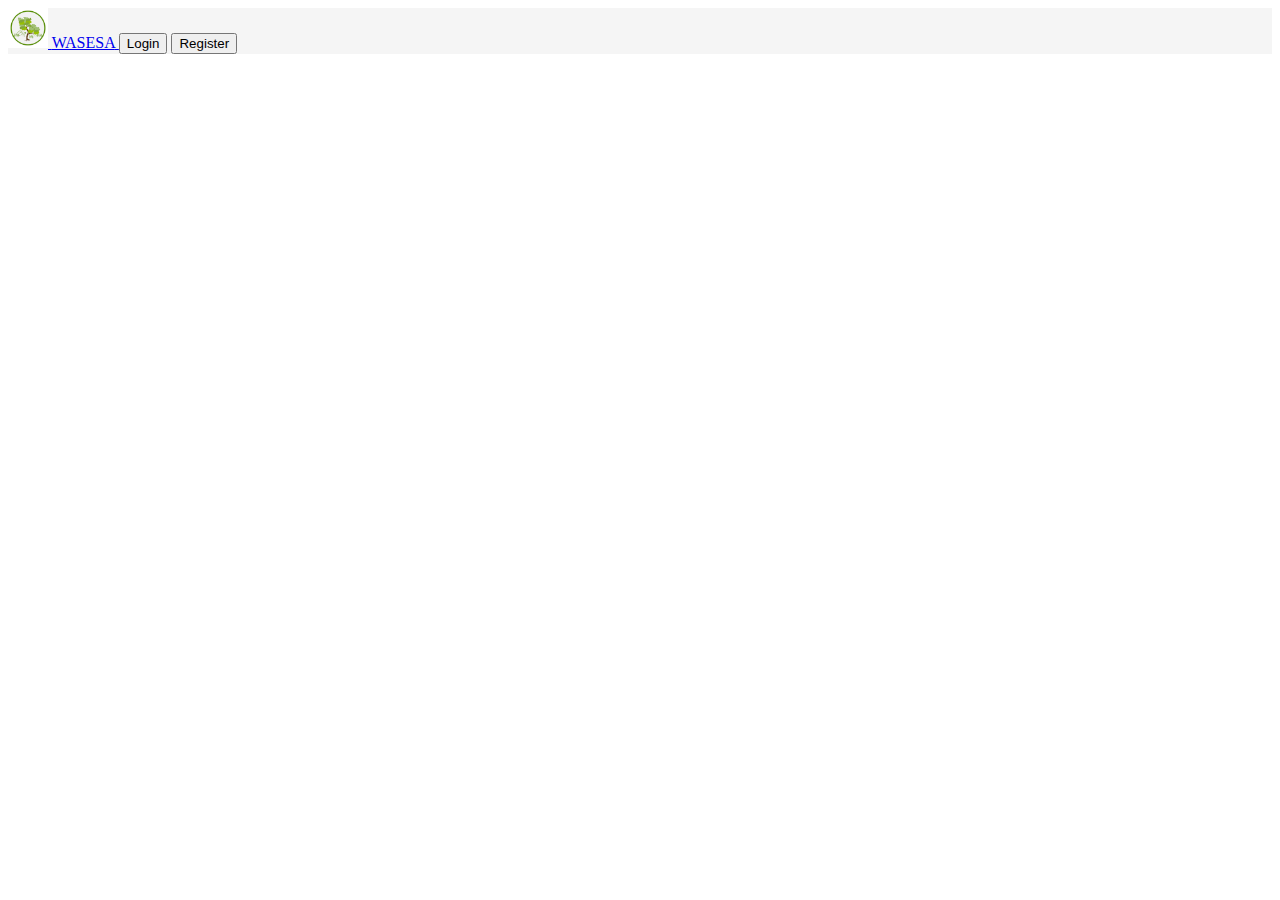
<file: header.html>
<!DOCTYPE html>
<html lang="en">

<head>
    <meta charset="UTF-8">
    <link href="https://cdn.jsdelivr.net/npm/bootstrap@5.3.2/dist/css/bootstrap.min.css" rel="stylesheet" integrity="sha384-T3c6CoIi6uLrA9TneNEoa7RxnatzjcDSCmG1MXxSR1GAsXEV/Dwwykc2MPK8M2HN" crossorigin="anonymous">
    <link rel="stylesheet" href="css/style.css">
    <style type="text/tailwindcss">
    @layer utilities {
      .content-auto {
        content-visibility: auto;
      }
    }
  </style>
    <meta name="viewport" content="width=device-width, initial-scale=1.0">
    <title>Wasesa</title>
</head>

<body>
    <!--Ini kode untuk navbar-->
        <nav class="navbar navbar-expand-md border-bottom mb-4 col" style="background-color: #f5f5f5;">
            <div class="container-fluid">
          <!-- <a> ... </a> adalah kode untuk logo wasesa dan teks wasesa-->
              <a class="navbar-brand fw-bold d-flex" href="#">
                <img src="img/Wasesa Logo.png" alt="Logo" width="40px" height="40px" class="d-inline-block rounded">
                <span class="ms-2 align-self-center">WASESA</span>
                <span></span>
              </a>
              <span class="navbar-text" width="35%">
                <button class="btn btn-outline-dark" type="button">Login</button>
                <button class="btn btn-dark" type="button"><span class="fw-bold">Register</span></button>
              </span>
            </div>
        </nav>
</file>
<file: css/style.css>
:root {
    --lime: #76D95B;
    --limedark: #68c050;
    --aqua: #0583F2;
    --blue: #056CF2;
    --blue75: #056cf2c7;
    --blue50: #056cf28b;
    --white: #F2F2F2;
    --brown: #BF9780;
}

.button-lime {
    background-color: var(--lime);
    color: white;
}

.button-lime:hover {
    background-color: var(--limedark);
}
</file>
